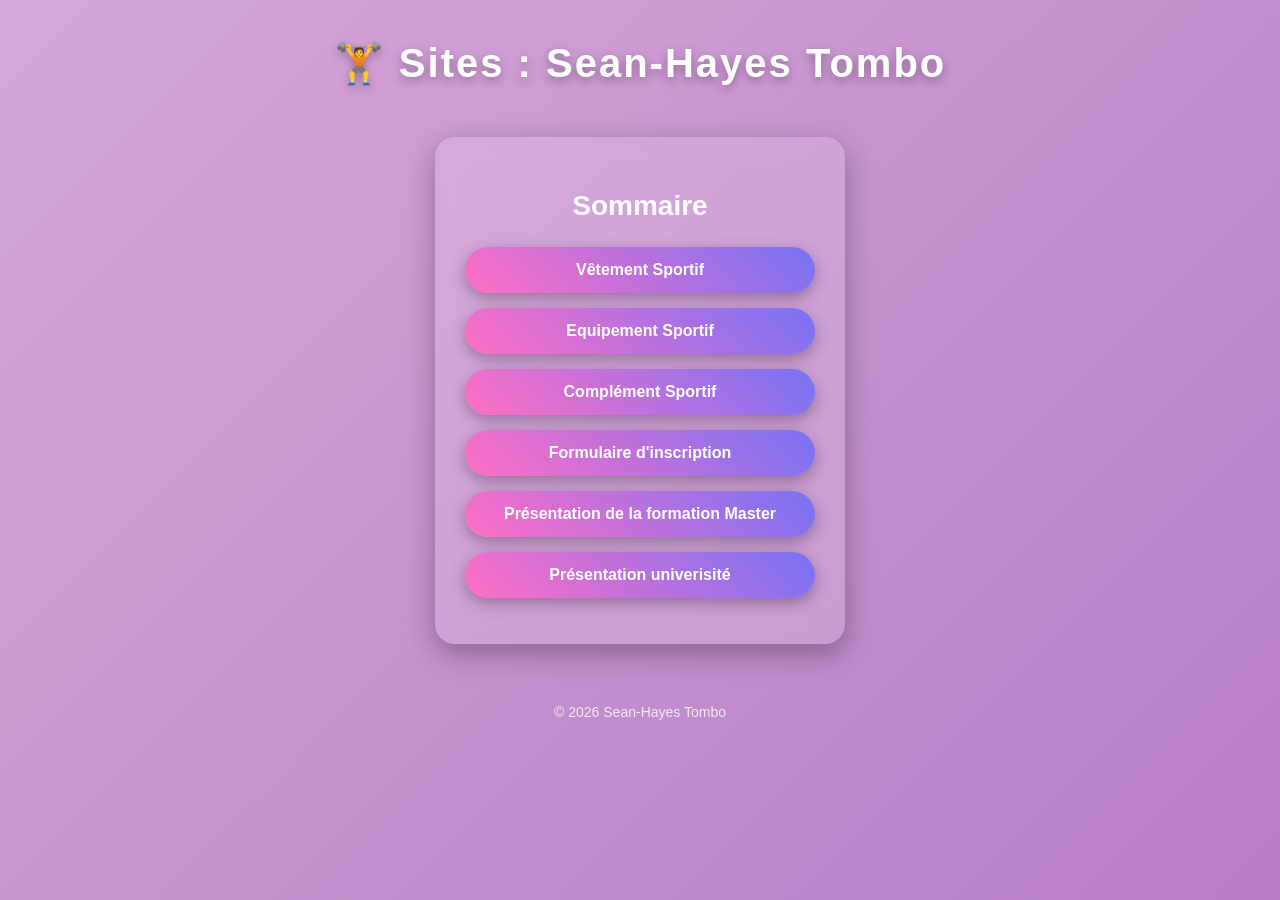
<file: index.html>
<!DOCTYPE html>
<html>
<head>
	<meta charset="utf-8">
	<meta name="viewport" content="width=device-width, initial-scale=1">
	<title></title>
	<link rel="stylesheet" type="text/css" href="style.css">
</head>
<body bgcolor="D7A7D9">

<h1 class="titre-site">🏋️ Sites : Sean-Hayes Tombo</h1>

<div class="sommaire">

<h2>Sommaire</h2>

<ul>
<li><a href="Page2.html">Vêtement Sportif</a></li>
<li><a href="page3.html">Equipement Sportif</a></li>
<li><a href="Page4.html">Complément Sportif</a></li>
<li><a href="formulaire.html">Formulaire d'inscription</a></li>
<li><a href="tp4.html">Présentation de la formation Master</a></li>
<li><a href="TP4 2eme exo.html">Présentation univerisité</a></li>
</ul>

</div>

<footer>
<p>© 2026 Sean-Hayes Tombo</p>
</footer>

</body>
</html>
</file>
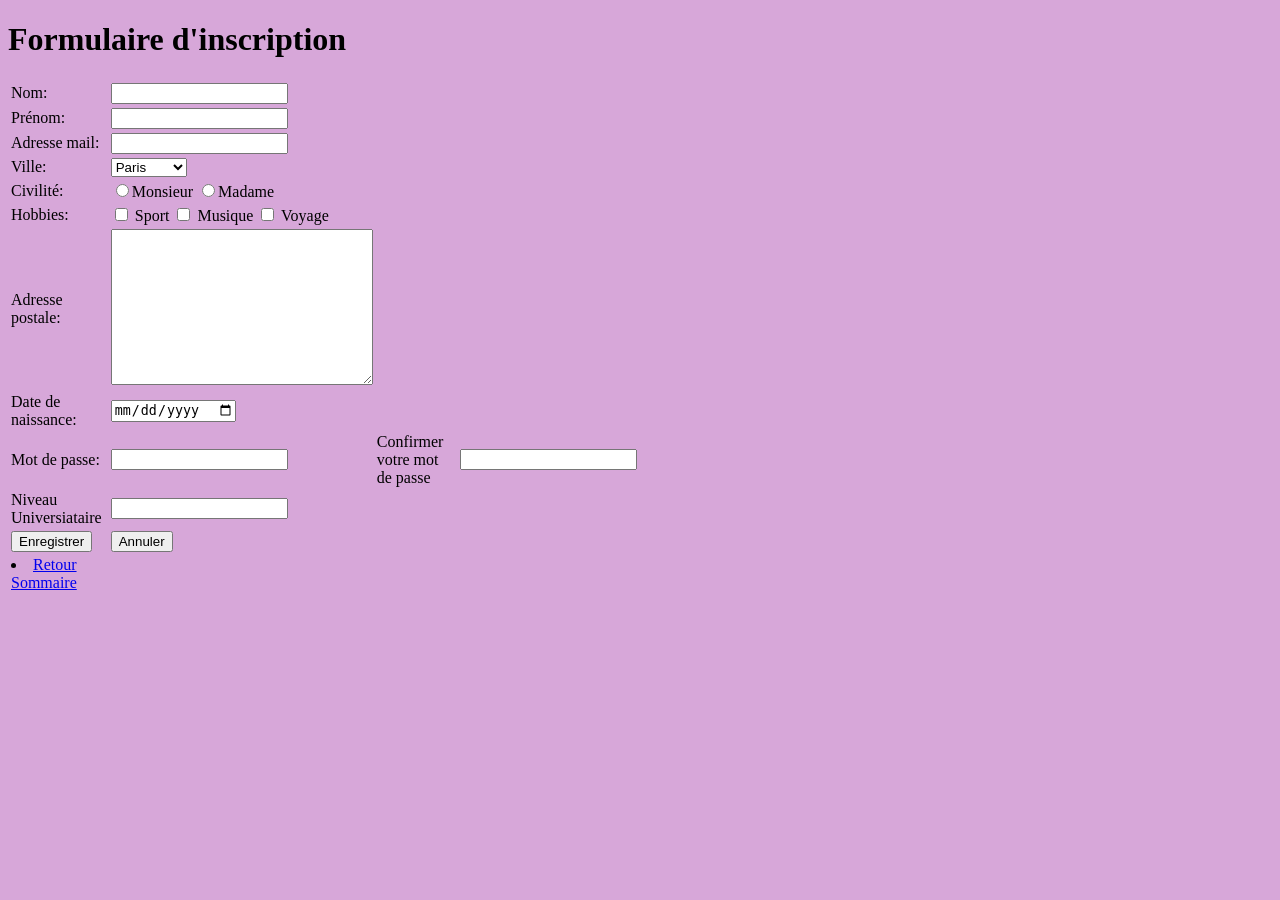
<file: formulaire.html>
<!DOCTYPE html>
<html>
<head>
	<meta charset="utf-8">
	<meta name="viewport" content="width=device-width, initial-scale=1">
	<title></title>
</head>
<body bgcolor="D7A7D9">

<h1>Formulaire d'inscription</h1>

<table border="0" width="50%">
	<tr> <td><label>Nom: </label> </td> <td><input type="text" name="t1"> </td></tr>
	<tr> <td><label>Prénom: </label> </td> <td><input type="text" name="t1"> </td></tr>
	<tr> <td><label>Adresse mail: </label> </td> <td><input type="text" name="t1"> </td></tr>
	<tr> <td><label>Ville: </label> </td> <td><select>
	<option>Paris</option>
	<option>Nice</option>
	<option>Marseille</option>
	<option>Lille</option>
</select> </td></tr>
	<tr> <td><label>Civilité: </label> </td> <td> <input type="radio" name="r1">Monsieur <input type="radio" name="r1">Madame </td></tr>
	<tr> <td><label>Hobbies: </label> </td> <td><input type="checkbox" name="c1"> Sport <input type="checkbox" name="c2"> Musique <input type="checkbox" name="c3"> Voyage </td></tr>
	<tr> <td><label>Adresse postale: </label> <br> </td> <td><textarea cols="30" rows="10"></textarea> </td></tr>
	<tr> <td><label> Date de naissance: </label> </td> <td><input type="date" name="d1"> </td></tr>
	<tr> <td><label>Mot de passe: </label> </td> <td> <input type="password" name="p1"> </td> <td><label>Confirmer votre mot de passe </label> </td> <td><input type="password" name="p2"> </td></tr>
	<tr> <td><label>Niveau Universiataire</label> </td> <td><input type="number" name="n1"> </td></tr>
	<tr> <td><input type="button" name="b1" value="Enregistrer"> </td> <td><input type="button" name="b1" value="Annuler"></td> </tr>
	<tr> <td><li><a href="index.html"> Retour Sommaire</a></li> </td></tr>




</table>
</body>
</html>
</file>
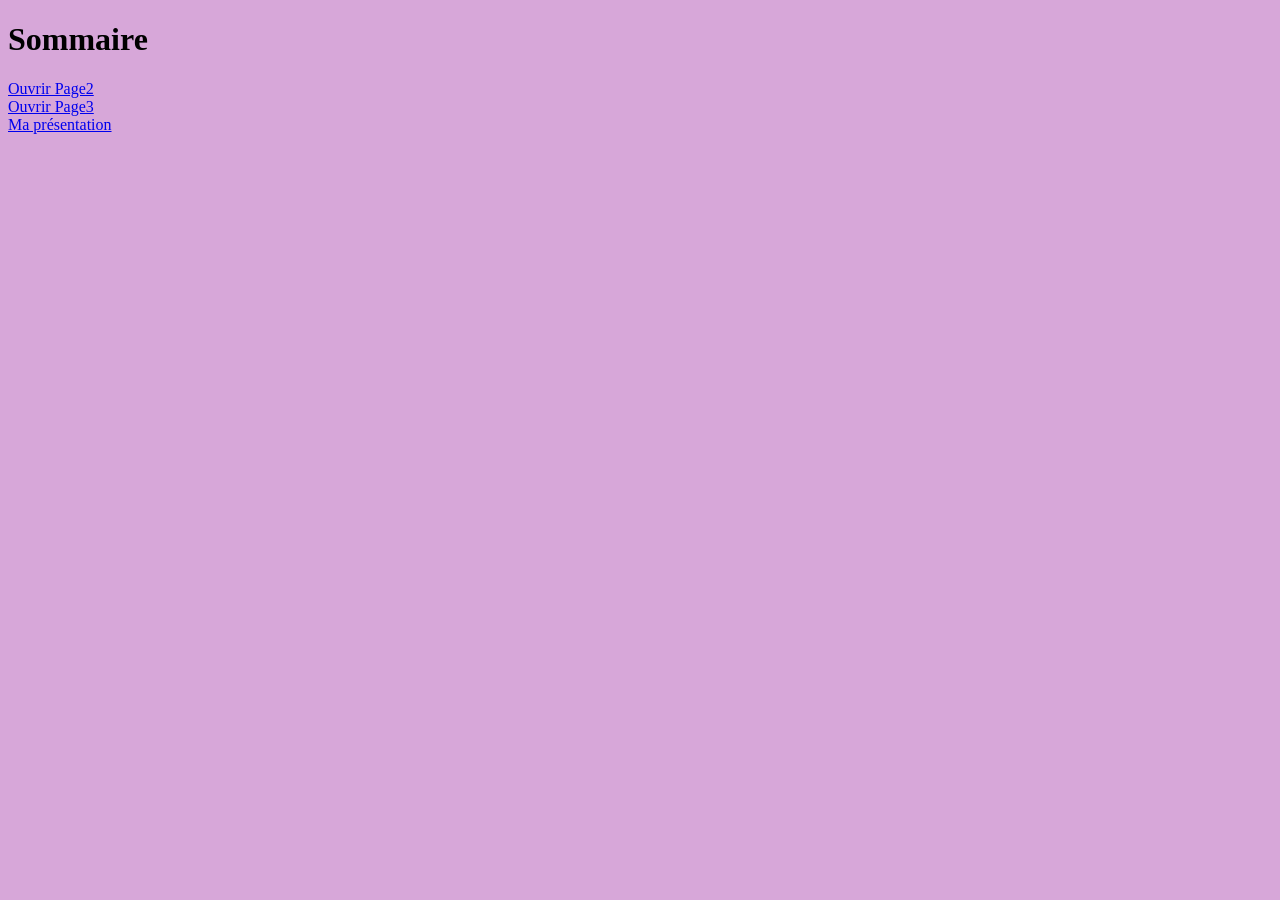
<file: pag1.html>
<!DOCTYPE html>
<html>
<head>
	<meta charset="utf-8">
	<meta name="viewport" content="width=device-width, initial-scale=1">
	<title></title>
</head>
<body bgcolor="D7A7D9">
	<h1> Sommaire</h1>
	<a href="pag2.html" target="f2">Ouvrir Page2</a> <br>
	<a href="pag3.html" target="f2">Ouvrir Page3</a> <br>
	<a href="pag4.html" target="f2">Ma présentation </a>


</body>
</html>
</file>
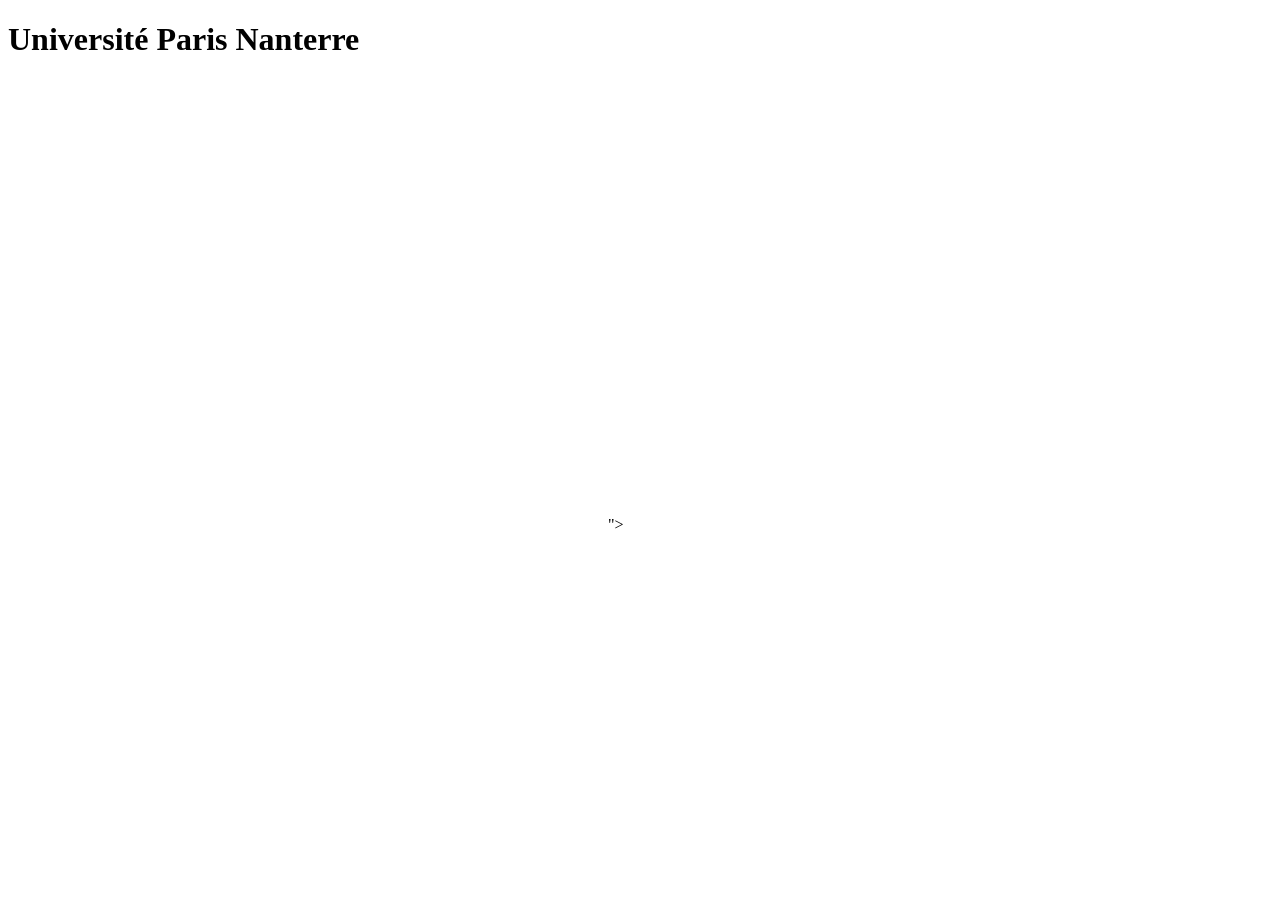
<file: pag3.html>
<!DOCTYPE html>
<html>
<head>
	<meta charset="utf-8">
	<meta name="viewport" content="width=device-width, initial-scale=1">
	<title></title>
</head>
<body>
<h1>Université Paris Nanterre</h1>
<iframe src="https://www.google.com/maps/embed?pb=!1m18!1m12!1m3!1d2622.6033356226785!2d2.2134635!3d48.90389630000001!2m3!1f0!2f0!3f0!3m2!1i1024!2i768!4f13.1!3m3!1m2!1s0x47e66466ab41d5e7%3A0x45694d7dfbad7f55!2sUniversit%C3%A9%20Paris%20Nanterre!5e0!3m2!1sfr!2sfr!4v1773050526060!5m2!1sfr!2sfr" width="600" height="450" style="border:0;" allowfullscreen="" loading="lazy" referrerpolicy="no-referrer-when-downgrade"></iframe>"></iframe>
</body>
</html>
</file>
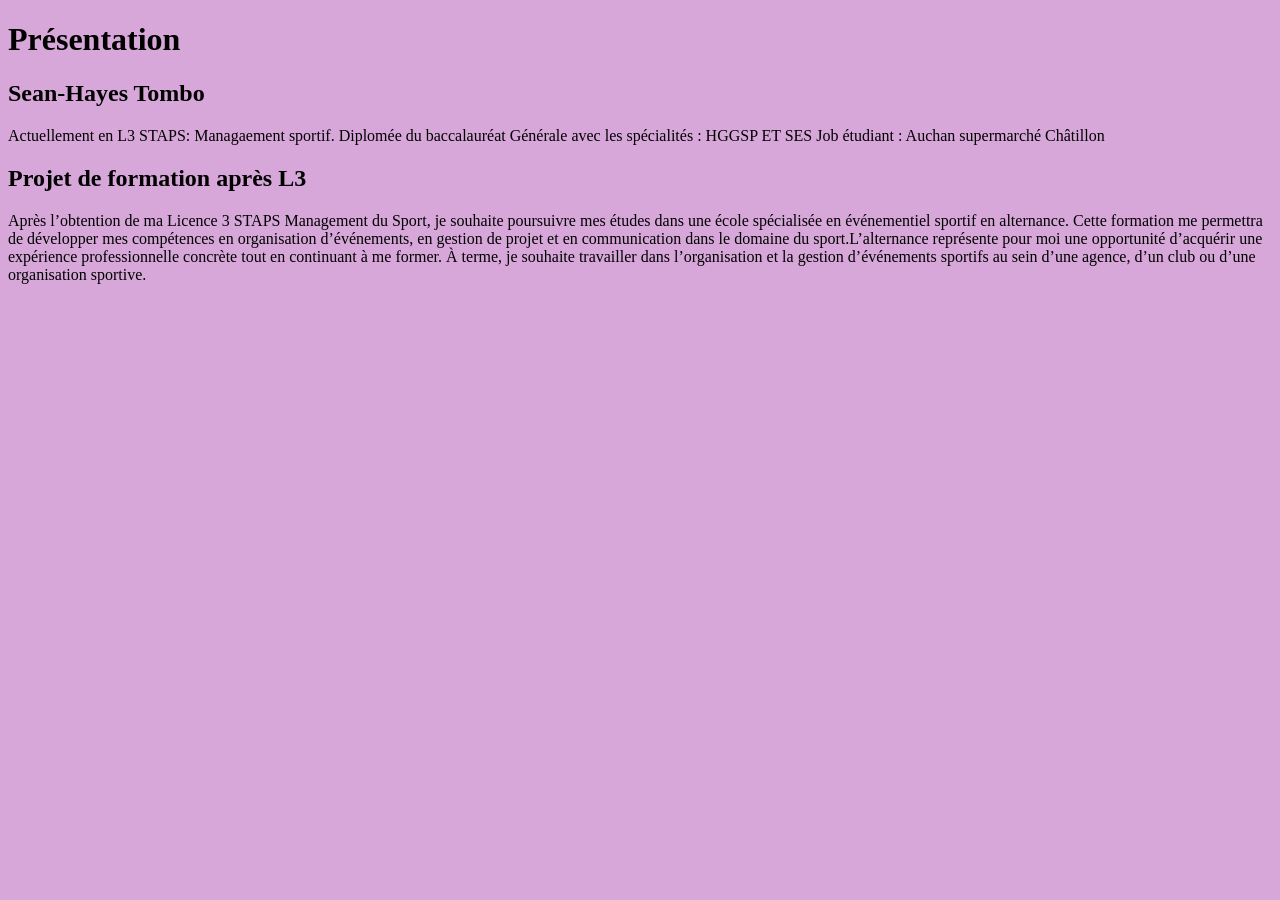
<file: pag4.html>
<!DOCTYPE html>
<html>
<head>
	<meta charset="utf-8">
	<meta name="viewport" content="width=device-width, initial-scale=1">
	<title></title>
</head>
<body bgcolor="D7A7D9">

    <h1>Présentation</h1>

    <h2> Sean-Hayes Tombo</h2>
    <p> Actuellement en L3 STAPS: Managaement sportif. 
    	Diplomée du baccalauréat Générale avec les spécialités : HGGSP ET SES
    Job étudiant : Auchan supermarché Châtillon </p>

    <h2>Projet de formation après L3</h2>
    <p>Après l’obtention de ma Licence 3 STAPS Management du Sport, je souhaite poursuivre mes études dans une école spécialisée en événementiel sportif en alternance. Cette formation me permettra de développer mes compétences en organisation d’événements, en gestion de projet et en communication dans le domaine du sport.L’alternance représente pour moi une opportunité d’acquérir une expérience professionnelle concrète tout en continuant à me former. À terme, je souhaite travailler dans l’organisation et la gestion d’événements sportifs au sein d’une agence, d’un club ou d’une organisation sportive.</p>

</body>
</html>
</file>
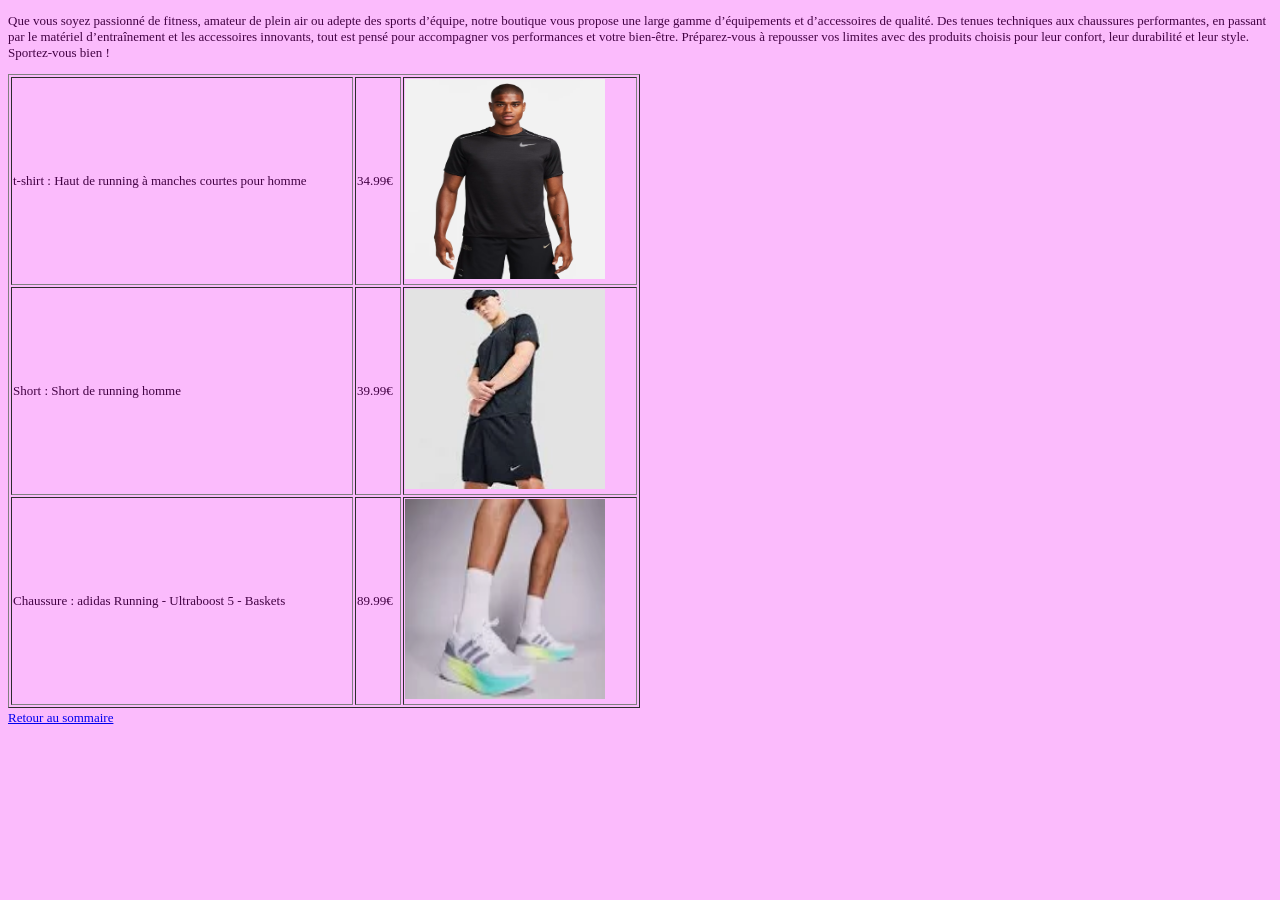
<file: Page2.html>
<!DOCTYPE html>
<html>
<head>
	<meta charset="utf-8">
	<meta name="viewport" content="width=device-width, initial-scale=1">
	<title></title>
</head>
<body bgcolor="FBBBFC">
<font color="430344" size="2em">
<p>Que vous soyez passionné de fitness, amateur de plein air ou adepte des sports d’équipe, notre boutique vous propose une large gamme d’équipements et d’accessoires de qualité. Des tenues techniques aux chaussures performantes, en passant par le matériel d’entraînement et les accessoires innovants, tout est pensé pour accompagner vos performances et votre bien-être. Préparez-vous à repousser vos limites avec des produits choisis pour leur confort, leur durabilité et leur style. Sportez-vous bien ! </p>

<table border="D7A7D9" width="50%">
	<tr> <td> t-shirt : Haut de running à manches courtes pour homme</td> <td > 34.99€</td> <td> <img src="image1.avif"width="200" Height="200"></td></tr>
	<tr> <td> Short : Short de running homme</td> <td>39.99€</td> <td><img src="image2.webp"width="200" Height="200"></td></tr></td> </tr>
	<tr> <td> Chaussure : adidas Running - Ultraboost 5 - Baskets  </td><td> 89.99€</td>  <td><img src="image3.webp"width="200" Height="200"></td> </tr>
</table>
<a href="index.html"> Retour au sommaire </a>
</body>
</html>
</file>
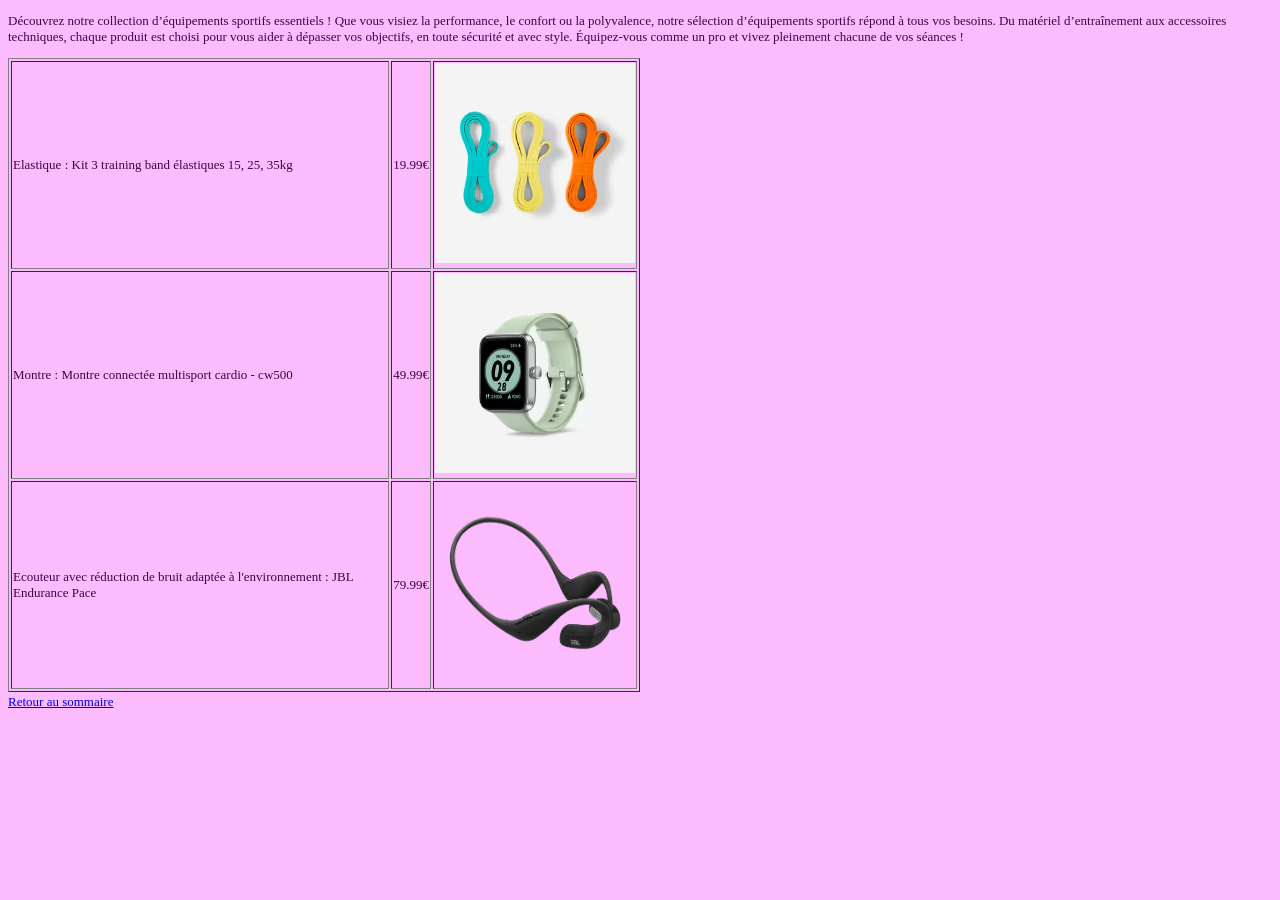
<file: page3.html>
<!DOCTYPE html>
<html>
<head>
	<meta charset="utf-8">
	<meta name="viewport" content="width=device-width, initial-scale=1">
	<title></title>
</head>
<body bgcolor="FBBBFC">
<font color="430344" size="2em">
<p>Découvrez notre collection d’équipements sportifs essentiels !
Que vous visiez la performance, le confort ou la polyvalence, notre sélection d’équipements sportifs répond à tous vos besoins. Du matériel d’entraînement aux accessoires techniques, chaque produit est choisi pour vous aider à dépasser vos objectifs, en toute sécurité et avec style. Équipez-vous comme un pro et vivez pleinement chacune de vos séances !</p>

<table border="D7A7D9" width="50%">
	<tr> <td> Elastique : Kit 3 training band élastiques 15, 25, 35kg</td> <td > 19.99€</td> <td> <img src="image4.avif"width="200" Height="200"></td></tr>
	<tr> <td> Montre : Montre connectée multisport cardio - cw500 </td> <td>49.99€</td> <td><img src="image5.avif"width="200" Height="200"></td></tr></td> </tr>
	<tr> <td> Ecouteur avec réduction de bruit adaptée à l'environnement : JBL Endurance Pace </td><td> 79.99€</td>  <td><img src="image6.webp"width="200" Height="200"></td> </tr>
</table>
<a href="index.html"> Retour au sommaire </a>
</body>
</html>
</file>
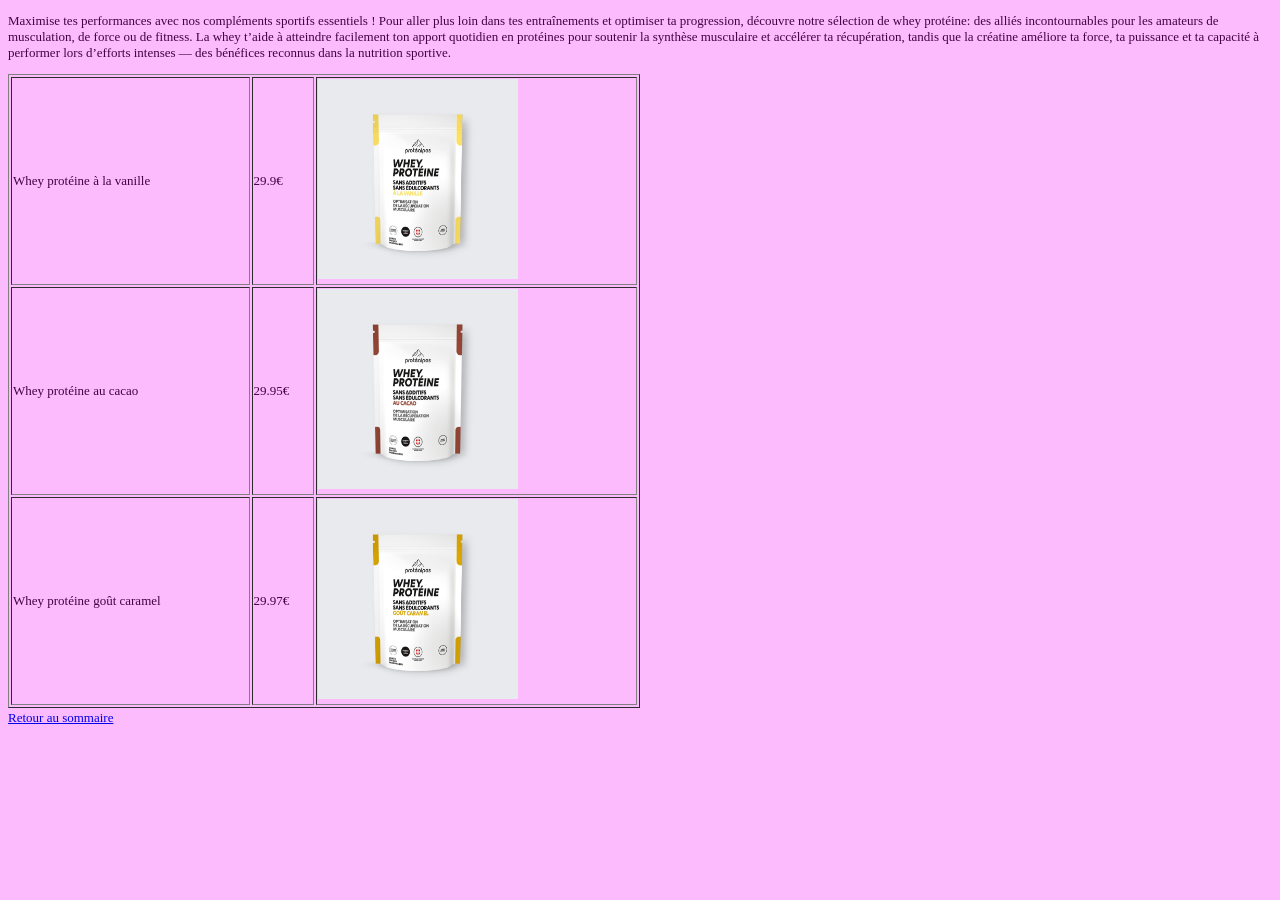
<file: Page4.html>
<!DOCTYPE html>
<html>
<head>
	<meta charset="utf-8">
	<meta name="viewport" content="width=device-width, initial-scale=1">
	<title></title>
</head>
<body bgcolor="FBBBFC">
<font color="430344" size="2em">
<p>Maximise tes performances avec nos compléments sportifs essentiels !
Pour aller plus loin dans tes entraînements et optimiser ta progression, découvre notre sélection de whey protéine: des alliés incontournables pour les amateurs de musculation, de force ou de fitness. La whey t’aide à atteindre facilement ton apport quotidien en protéines pour soutenir la synthèse musculaire et accélérer ta récupération, tandis que la créatine améliore ta force, ta puissance et ta capacité à performer lors d’efforts intenses — des bénéfices reconnus dans la nutrition sportive.</p>

<table border="D7A7D9" width="50%">
	<tr> <td> Whey protéine à la vanille</td> <td > 29.9€</td> <td> <img src="image7.jpg"width="200" Height="200"></td></tr>
	<tr> <td> Whey protéine au cacao</td> <td>29.95€</td> <td><img src="image8.jpg"width="200" Height="200"></td></tr></td> </tr>
	<tr> <td> Whey protéine goût caramel  </td><td> 29.97€</td>  <td><img src="image9.jpg"width="200" Height="200"></td> </tr>
</table>
<a href="index.html"> Retour au sommaire </a>
</body>
</html>
</file>
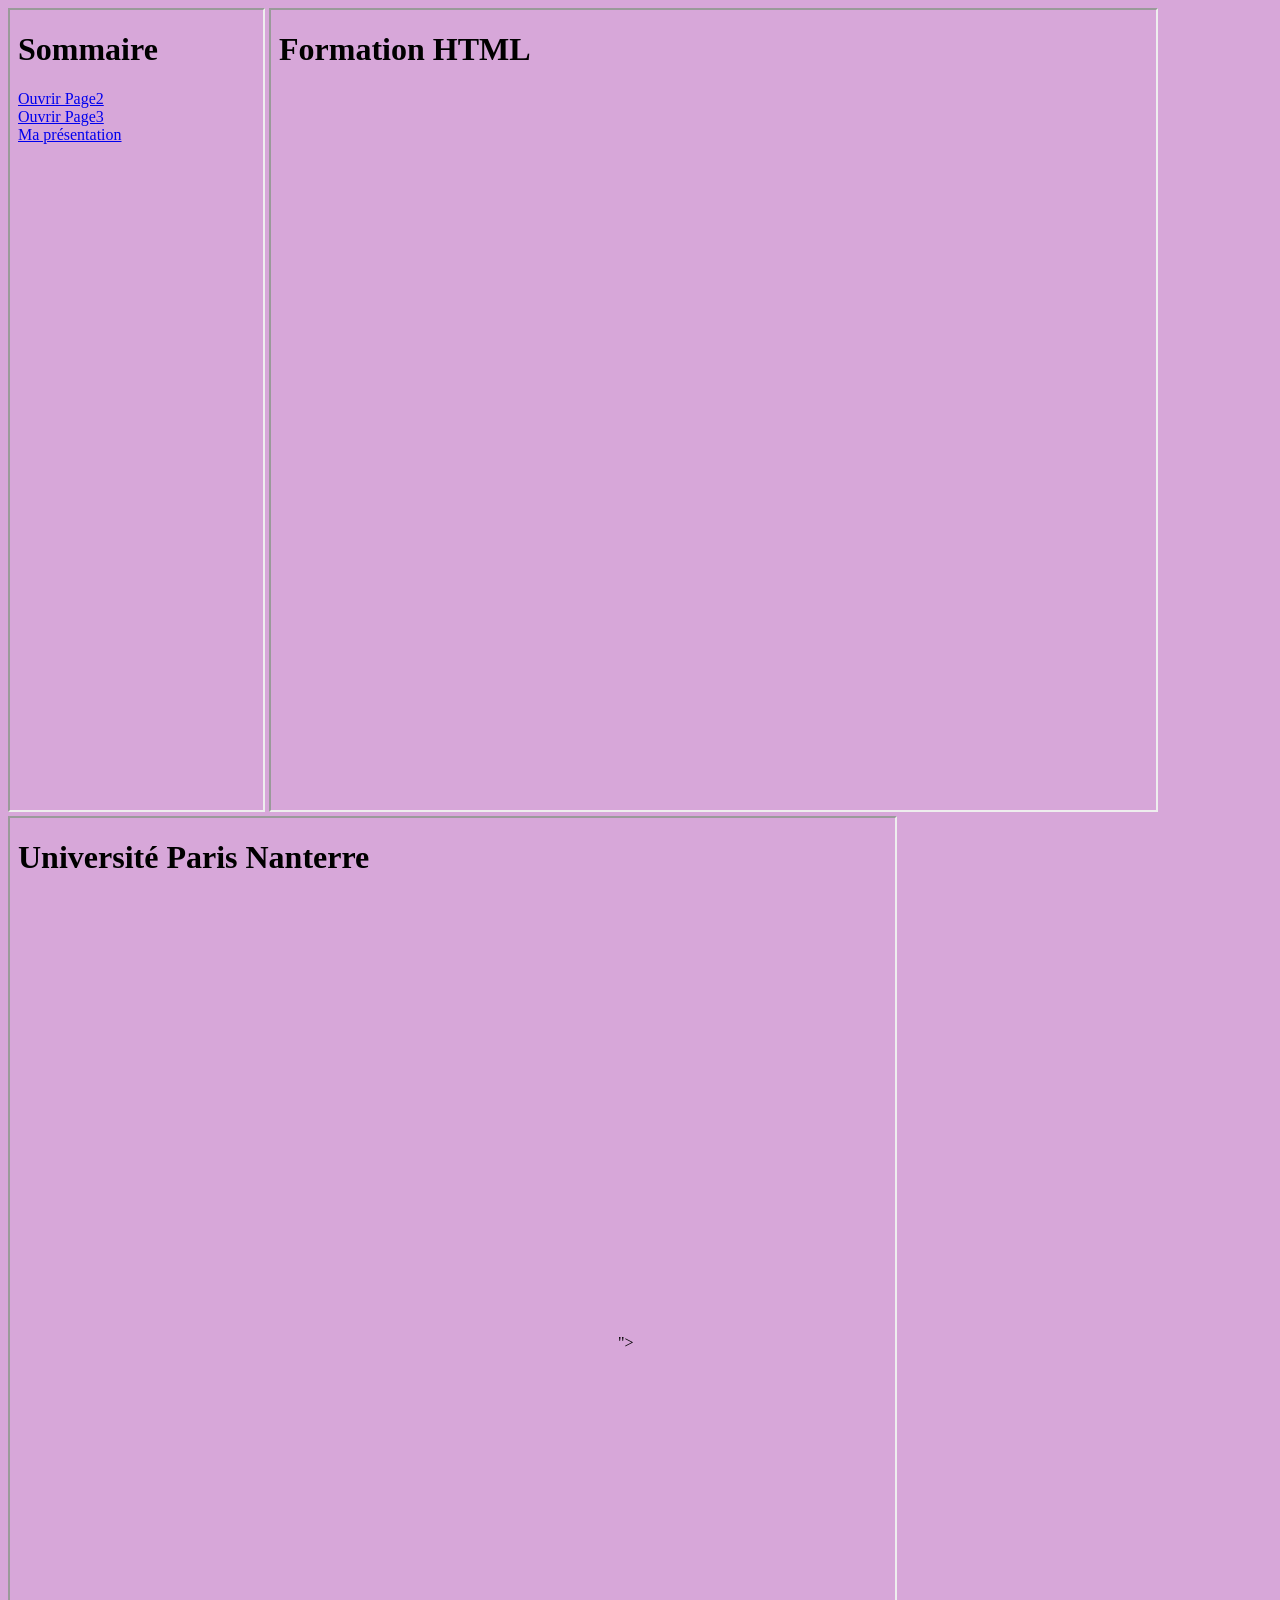
<file: TP4 2eme exo.html>
<!DOCTYPE html>
<html>
<head>
	<meta charset="utf-8">
	<meta name="viewport" content="width=device-width, initial-scale=1">
	<title></title>
</head>
<body bgcolor="D7A7D9">
	<iframe src="pag1.html" width="20%" height="800" name="f1"></iframe>
	<iframe src="pag2.html" width="70%" height="800" name="f2"></iframe>
	<iframe src="pag3.html" width="70%" height="800" name="f2"></iframe>


</body>
</file>
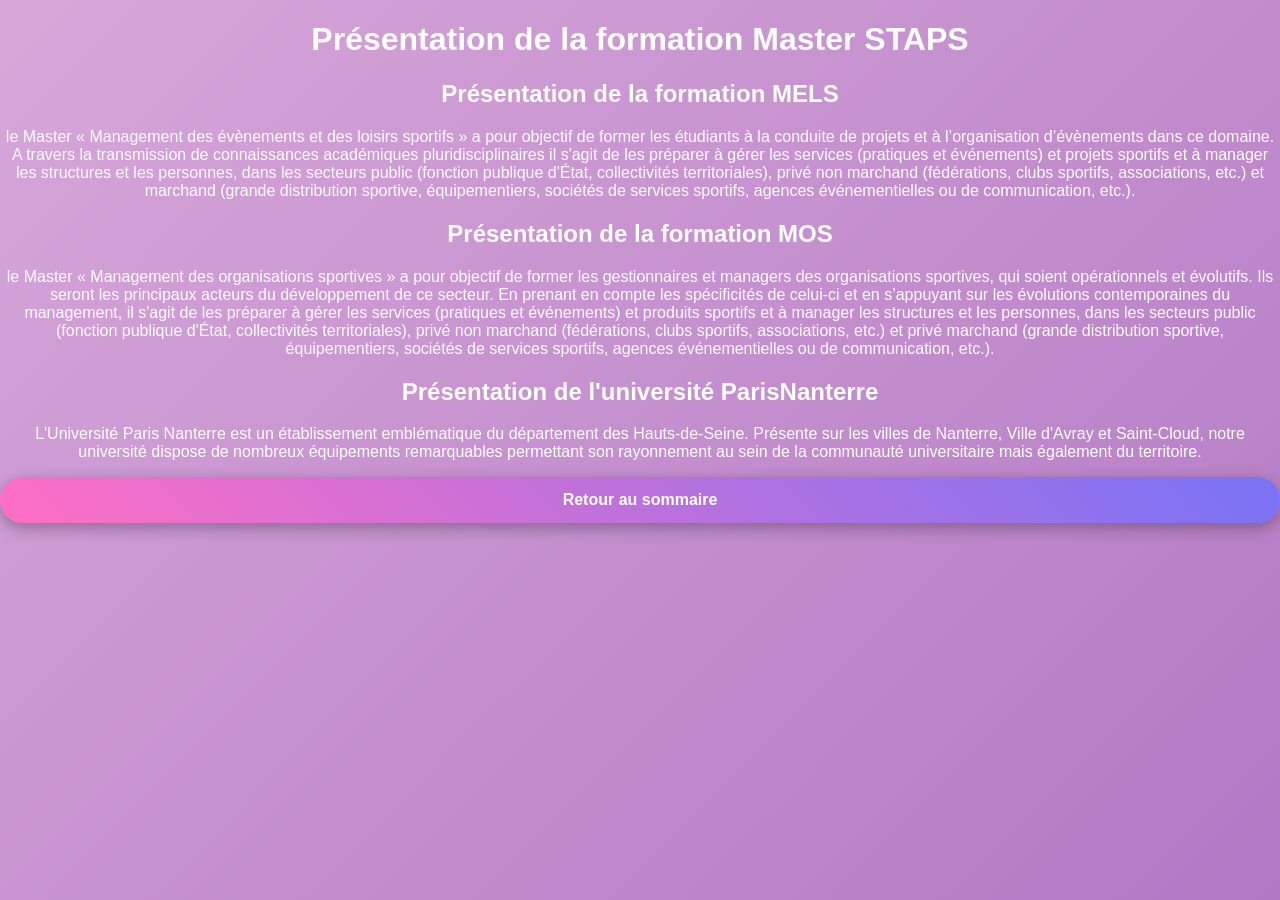
<file: tp4.html>
<!DOCTYPE html>
<html>
<head>
	<meta charset="utf-8">
	<meta name="viewport" content="width=device-width, initial-scale=1">
	<title></title>
	<link rel="stylesheet" type="text/css" href="style.css">
</head>
    <body>

	<h1>Présentation de la formation Master STAPS</h1>
	<h2>Présentation de la formation MELS</h2>
	<div>
	<p class="special"> le Master « Management des évènements et des loisirs sportifs » a pour objectif de former les étudiants à la conduite de projets et à l’organisation d’évènements dans ce domaine.  A travers la transmission de connaissances académiques pluridisciplinaires il s'agit de les préparer à gérer les services (pratiques et événements) et projets sportifs et à manager les structures et les personnes, dans les secteurs public (fonction publique d'État, collectivités territoriales), privé non marchand (fédérations, clubs sportifs, associations, etc.) et marchand (grande distribution sportive, équipementiers, sociétés de services sportifs, agences événementielles ou de communication, etc.).</p>
	</div>
	<h2>Présentation de la formation MOS</h2>
	<div>
	<p>le Master « Management des organisations sportives » a pour objectif de former les gestionnaires et managers des organisations sportives, qui soient opérationnels et évolutifs. Ils seront les principaux acteurs du développement de ce secteur. En prenant en compte les spécificités de celui-ci et en s’appuyant sur les évolutions contemporaines du management, il s'agit de les préparer à gérer les services (pratiques et événements) et produits sportifs et à manager les structures et les personnes, dans les secteurs public (fonction publique d'État, collectivités territoriales), privé non marchand (fédérations, clubs sportifs, associations, etc.) et privé marchand (grande distribution sportive, équipementiers, sociétés de services sportifs, agences événementielles ou de communication, etc.).</p>
    </div>
	<h2>Présentation de l'université ParisNanterre</h2>
	<div>
	<p>L'Université Paris Nanterre est un établissement emblématique du département des Hauts-de-Seine. Présente sur les villes de Nanterre, Ville d'Avray et Saint-Cloud, notre université dispose de nombreux équipements remarquables permettant son rayonnement au sein de la communauté universitaire mais également du territoire. </p>
	</div>

<a href="index.html"> Retour au sommaire </a>



</body>
</file>
<file: style.css>
/* Style général */

body{
margin:0;
font-family: Arial, Helvetica, sans-serif;
text-align:center;
color:white;

/* fond dégradé animé */
background: linear-gradient(135deg,#d7a7d9,#9b59b6,#6c5ce7);
background-size:400% 400%;
animation: gradientMove 12s ease infinite;
}

/* animation fond */

@keyframes gradientMove{

0%{background-position:0% 50%;}
50%{background-position:100% 50%;}
100%{background-position:0% 50%;}

}

/* titre principal */

.titre-site{

margin-top:40px;
font-size:40px;
letter-spacing:2px;
text-shadow:0 4px 10px rgba(0,0,0,0.3);

}

/* boîte du sommaire */

.sommaire{

width:350px;
margin:50px auto;
padding:30px;

border-radius:20px;

/* effet verre */

background: rgba(255,255,255,0.15);
backdrop-filter: blur(10px);

box-shadow:0 10px 30px rgba(0,0,0,0.3);

}

/* titre sommaire */

.sommaire h2{

margin-bottom:25px;
font-size:28px;

}

/* liste */

ul{

list-style:none;
padding:0;

}

li{

margin:15px 0;

}

/* boutons */

a{

display:block;

padding:14px;

text-decoration:none;

color:white;
font-weight:bold;

border-radius:30px;

background: linear-gradient(45deg,#ff6ec4,#7873f5);

transition: all 0.3s ease;

box-shadow:0 5px 15px rgba(0,0,0,0.3);

}

/* animation hover */

a:hover{

transform: scale(1.08);

background: linear-gradient(45deg,#ff9a9e,#fad0c4);

box-shadow:0 10px 25px rgba(0,0,0,0.4);

}

/* pied de page */

footer{

margin-top:60px;
font-size:14px;
opacity:0.8;

}
</file>
